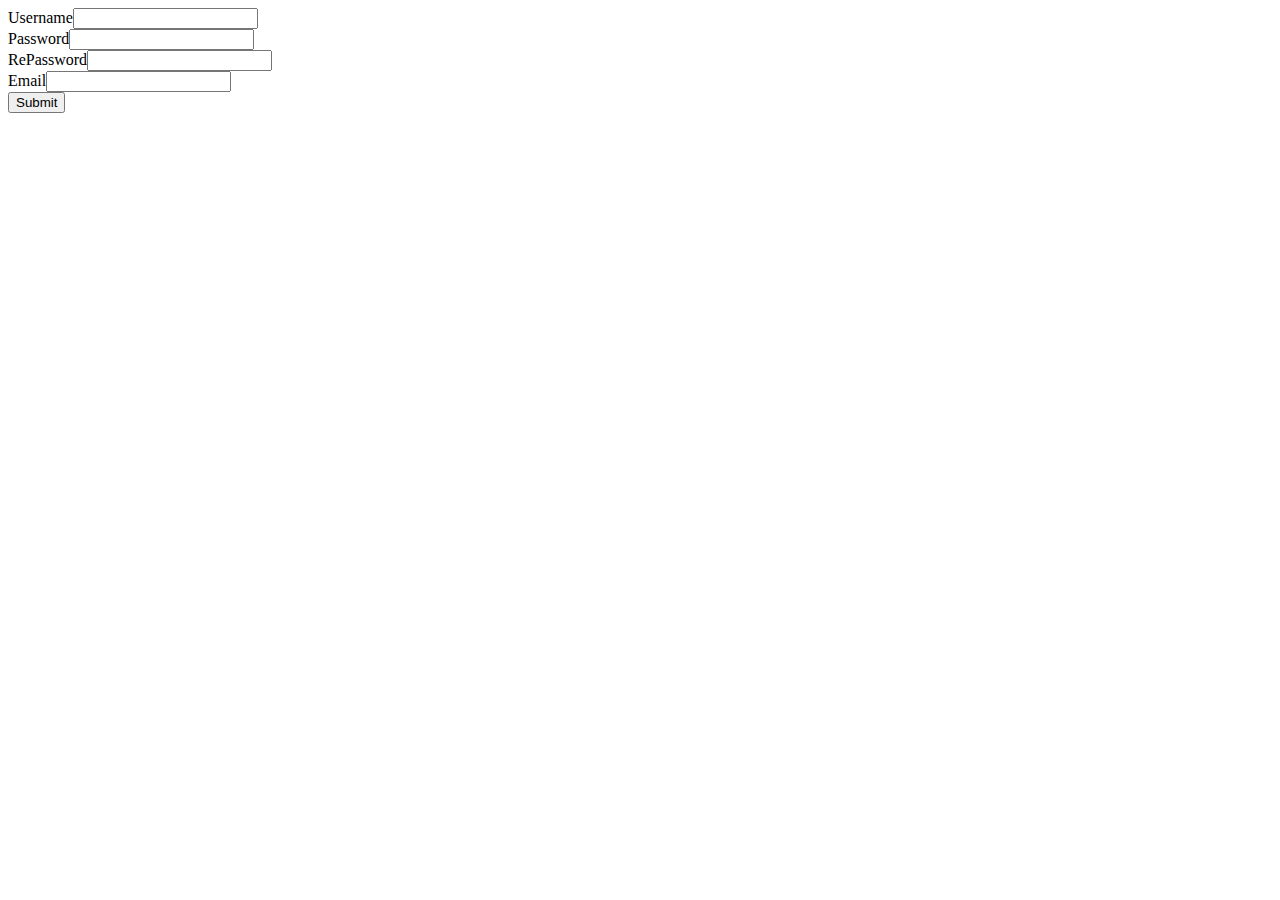
<file: target/LibrarySystem01/register1.html>
<!doctype html>
<html lang="zh">
<script src="js/loginJS.js"></script>
<script src="js/jquery-1.10.2.min.js"></script>
<head>
    <meta charset="UTF-8">
    <meta http-equiv="X-UA-Compatible" content="IE=edge,chrome=1">
    <meta name="viewport" content="width=device-width, initial-scale=1.0">
    <title>图书管理系统</title>
    <!--<link rel="stylesheet" type="text/css" href="css/styles.css">-->
</head>
<body>
<label>Username</label><input id="username" type="text"><br>
<label>Password</label><input id="password" type="password"><br>
<label>RePassword</label><input id="repassword" type="password"><br>
<label>Email</label><input id="email" type="text"><br>
<input type="submit" onclick="register_submit()">
</body>
</file>
